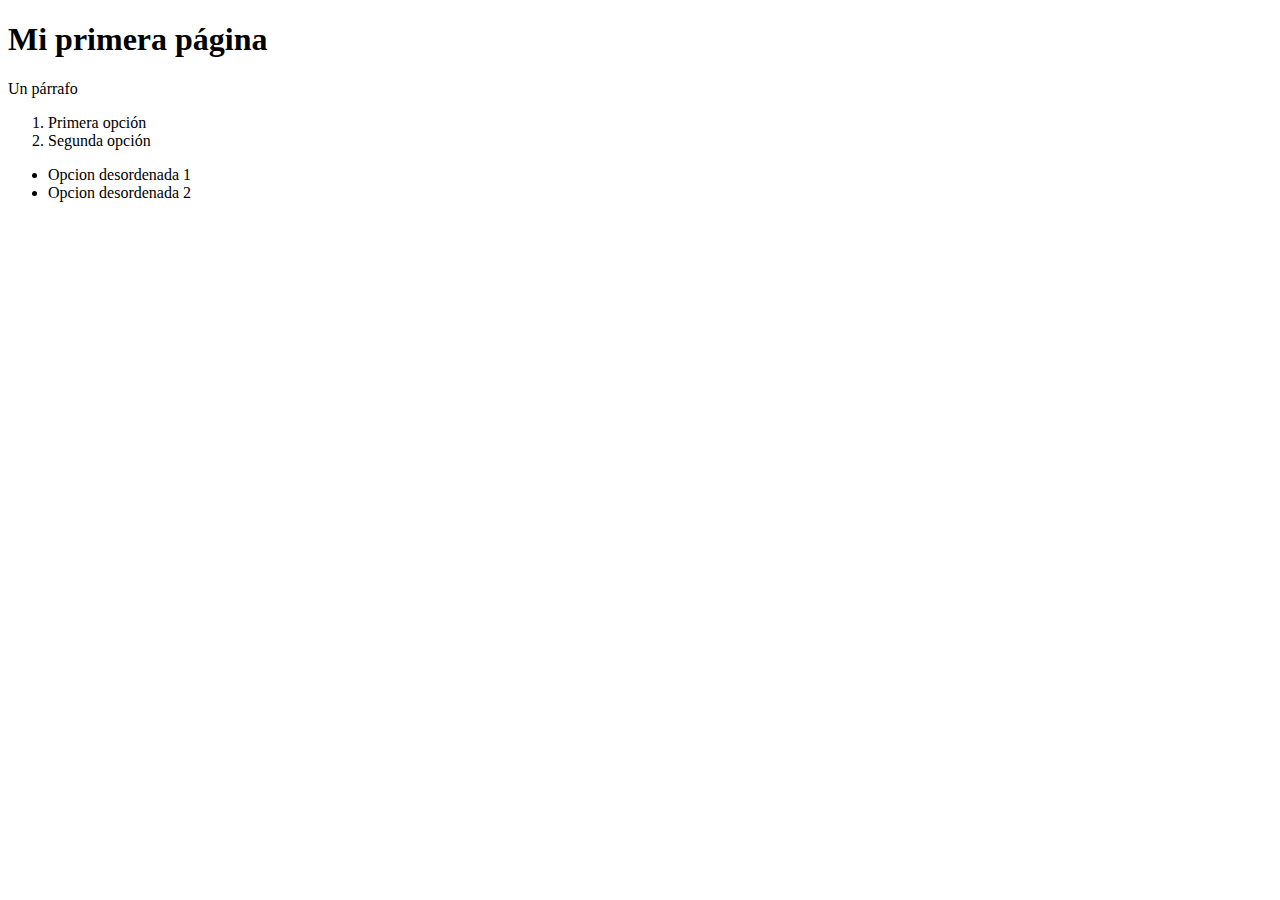
<file: index.html>
<!DOCTYPE html>
<html>
    <head>
        <title>Mi primera página</title>

    </head>
    <body>
        <h1> Mi primera página</h1>
        <p> Un párrafo</p>
        <!-- Lista ordenada -->
        <ol>
            <li>Primera opción</li>
            <li>Segunda opción</li>
        </ol>
        <!-- Lista no ordenada -->
        <ul>
            <li>Opcion desordenada 1</li>
            <li>Opcion desordenada 2</li>
        </ul>
    </body>
</html>
</file>
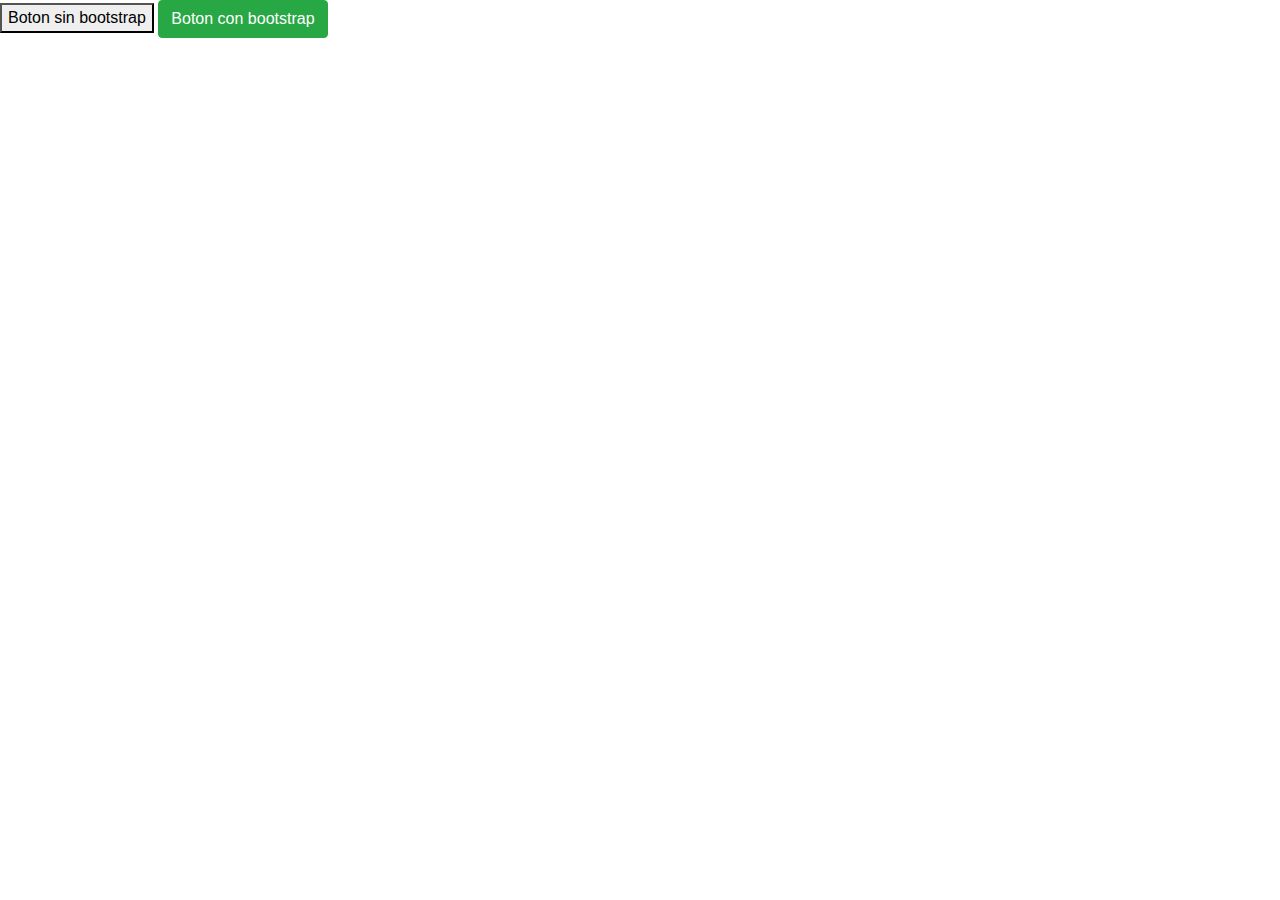
<file: Boostrap.html>
<!DOCTYPE html>
<html>
    <head>
        <title>
            Ejercicio7_Opacidad
        </title>
        <link REL=StyleSheet HREF="boostrap.css">
        <link rel="stylesheet" href="https://maxcdn.bootstrapcdn.com/bootstrap/4.0.0/css/bootstrap.min.css" integrity="sha384-Gn5384xqQ1aoWXA+058RXPxPg6fy4IWvTNh0E263XmFcJlSAwiGgFAW/dAiS6JXm" crossorigin="anonymous">
        
    </head>

    <body>
        <button> Boton sin bootstrap</button>
        <button type="button" class="btn btn-success">Boton con bootstrap</button>

        


    </body>
</file>
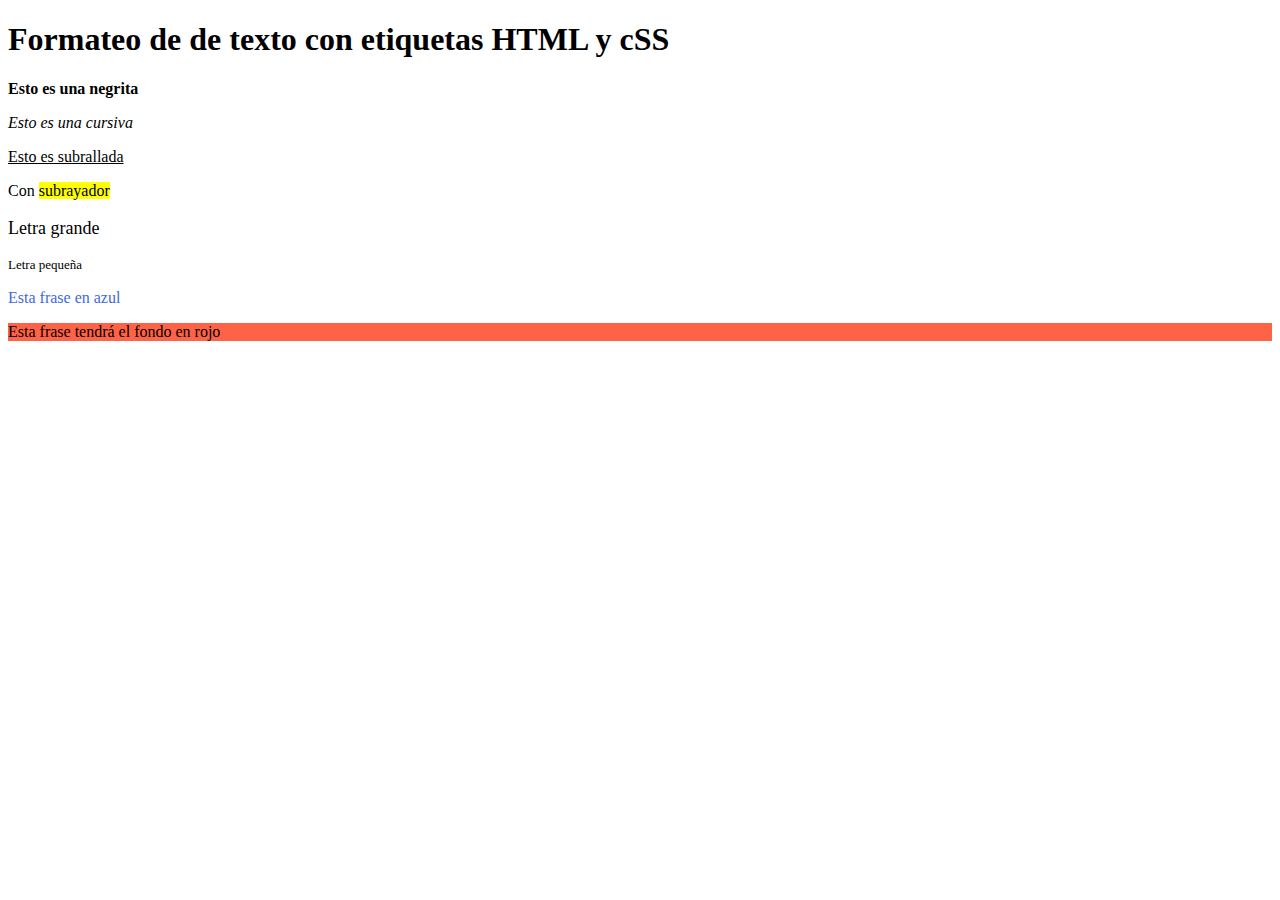
<file: EtiquetasFormateo.html>
<!DOCTYPE html>
<html>
    <head>
        <title>Formateo texto </title> 
    </head>

    <body>
        <h1> Formateo de de texto con etiquetas HTML y cSS</h1>
        <p><b> Esto es una negrita </b></p>
        <p><i>Esto es una cursiva</i></p>
        <p><u>Esto es subrallada</u></p>
        <p> Con <mark >subrayador</mark></p>
        <!-- Aqui ya utilizamos prpiedad style -->
        <p style="font-size: large;">Letra grande</p>
        <p style="font-size: small;">Letra pequeña</p>
        <p style="color: royalblue;">Esta frase en azul</p>
        <p style="background-color: tomato;">Esta frase tendrá el fondo en rojo</p>
    </body>
</html>
</file>
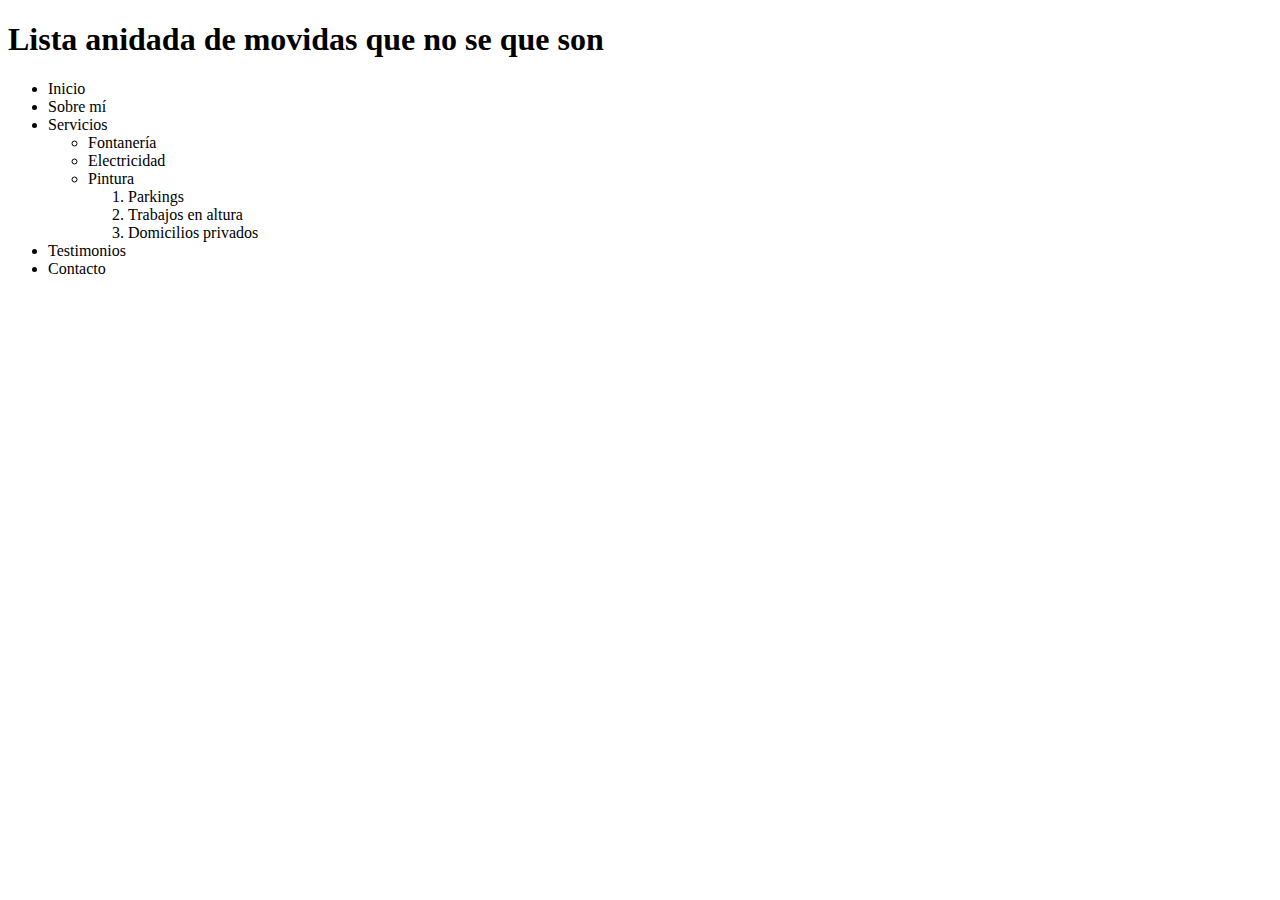
<file: ListaAnidada.html>
<!DOCTYPE html>
<html>
    <head>
        <title>Lista anidada </title> 
    </head>
    <body>
        <h1> Lista anidada de movidas que no se que son</h1>
        <ul>
            <li> Inicio </li>
            <li> Sobre mí </li>
            <li> Servicios
                <ul >
                    <li>Fontanería</li>
                    <li>Electricidad</li>
                    <li>Pintura
                        <ol>
                            <li> Parkings</li>
                            <li> Trabajos en altura</li>
                            <li> Domicilios privados</li>
                        </ol>
                    </li>
                </ul>
            </li>
            <li> Testimonios </li>
            <li> Contacto </li>
        </ul>
    </body>
</file>
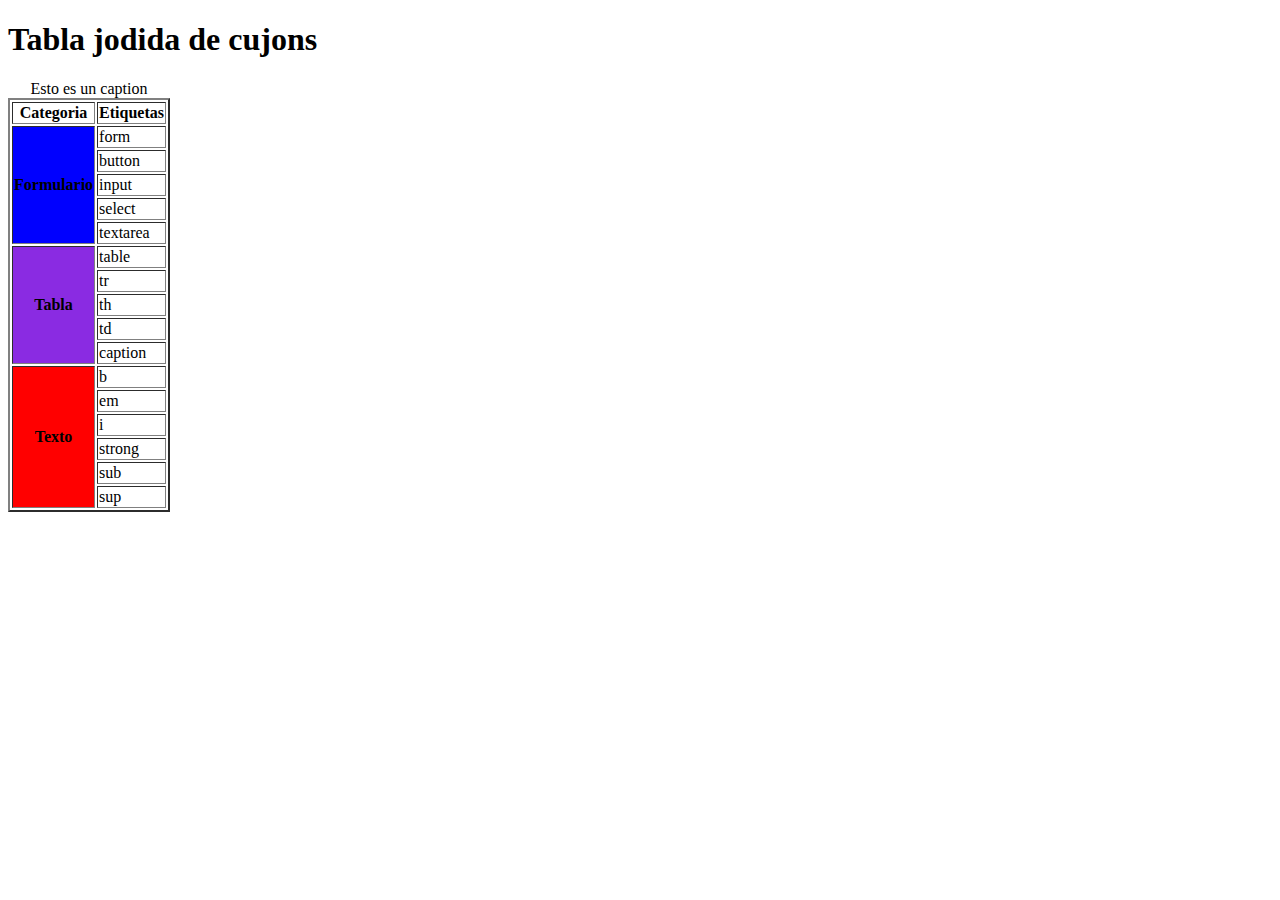
<file: TablaComplicada.html>
<!DOCTYPE html>
<html>
    <head>
        <title>Tabla complicada </title> 
    </head>

    <body>
        <h1> Tabla jodida de cujons</h1>
        <table border="2">
            <tr>
                <th> Categoria</th>
                <th> Etiquetas</th>
            </tr>
            <tr>
                <th rowspan="5" style="background-color: blue;"> Formulario </th>
                <td> form</td>
            </tr>
            <tr>
                <td>button</td>
            </tr>
            <tr>
                <td>input</td>
            </tr>
            <tr>
                <td>select</td>
            </tr>
            <tr>
                <td>textarea</td>
            </tr>

            <tr>
                <th rowspan="5" style="background-color: blueviolet;"> Tabla </th>
                <td> table</td>
            </tr>
            <tr>
                <td>tr</td>
            </tr>
            <tr>
                <td>th</td>
            </tr>
            <tr>
                <td>td</td>
            </tr>
            <tr>
                <td>caption</td>
            </tr>

            <tr>
                <th rowspan="6" style="background-color: red;"> Texto </th>
                <td> b </td>
            </tr>
            <tr>
                <td>em</td>
            </tr>
            <tr>
                <td>i</td>
            </tr>
            <tr>
                <td>strong</td>
            </tr>
            <tr>
                <td>sub</td>
            </tr>
            <tr>
                <td>sup</td>
            </tr>
            <caption>Esto es un caption</caption>
        </table>
    </body>
</file>
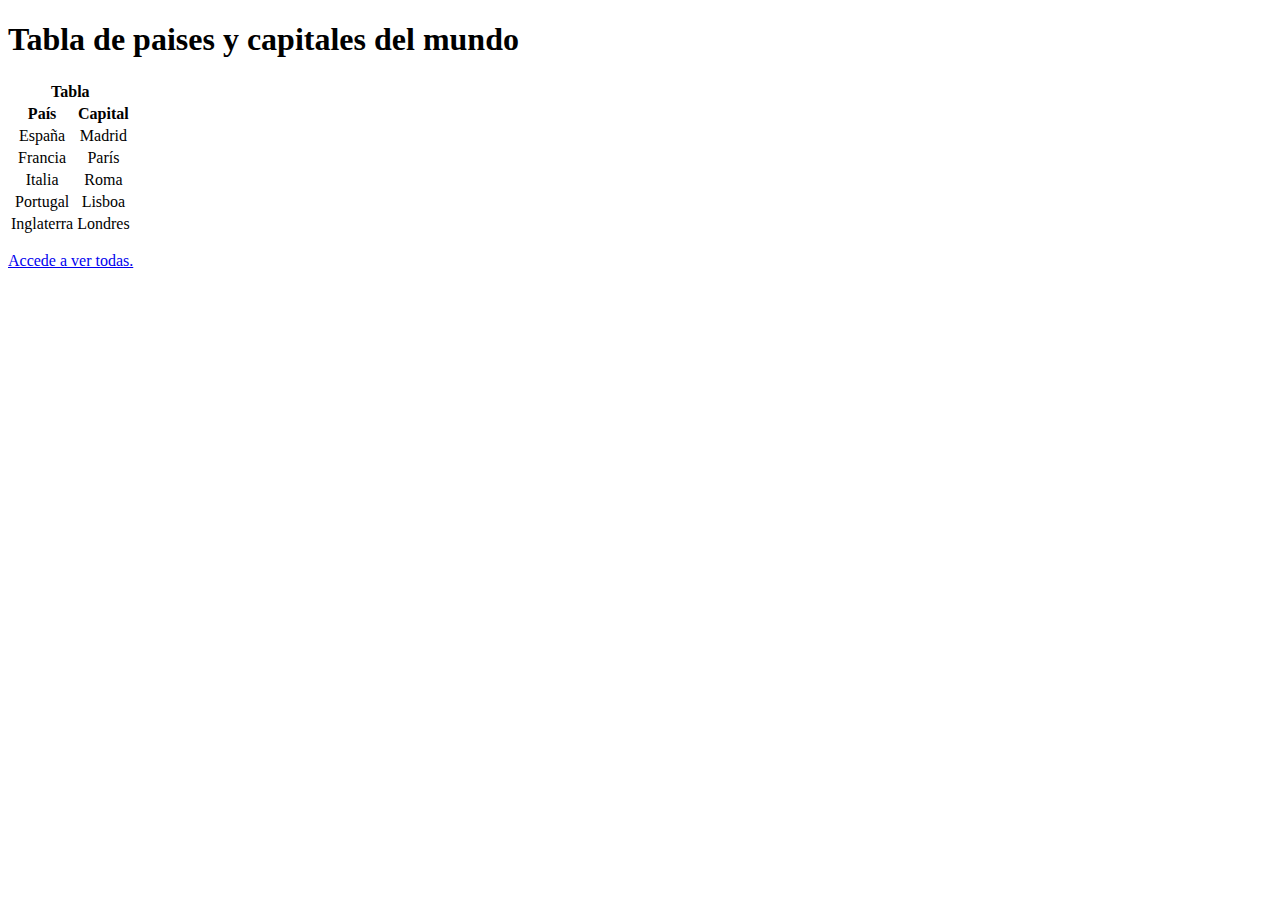
<file: TablaPaises.html>
<!DOCTYPE html>
<html>
    <head>
        <title>Tabla de paises y capitales </title> 
    </head>
    <body>
        <h1>Tabla de paises y capitales del mundo</h1>
        <!-- creamos una tabla para ver como empezar -->
        <table>
            <tr>
                <!-- Para crear una columna que ocupe dos definimos la propiedad colspan y cuantas columnas agrupar -->
                <th colspan="2"> Tabla</th>
            </tr>
            <tr>
                <th> País</th>
                <th>Capital</th>
                
            </tr>
            <tr>
                <!-- para centrar el valor de la tabla llamamos a la propiedad align y la definimo como 'center' -->
                <td align='center'> España</td>
                <td align="center"> Madrid</td>
            </tr>
            <tr>
                <td align="center"> Francia</td>
                <td align="center"> París</td>
            </tr>
            <tr>
                <td align="center"> Italia</td>
                <td align="center"> Roma</td>
            </tr>
            <tr>
                <td align="center"> Portugal</td>
                <td align="center"> Lisboa</td>
            </tr>
            <tr>
                <td align="center"> Inglaterra</td>
                <td align="center"> Londres</td>
            </tr>
        </table>
        <p> <a href = "https://www.infolaso.com/paises-y-capitales-del-mundo-por-continentes.html" target="_blank" > Accede a ver todas.</a></p>
    </body>
</html>
</file>
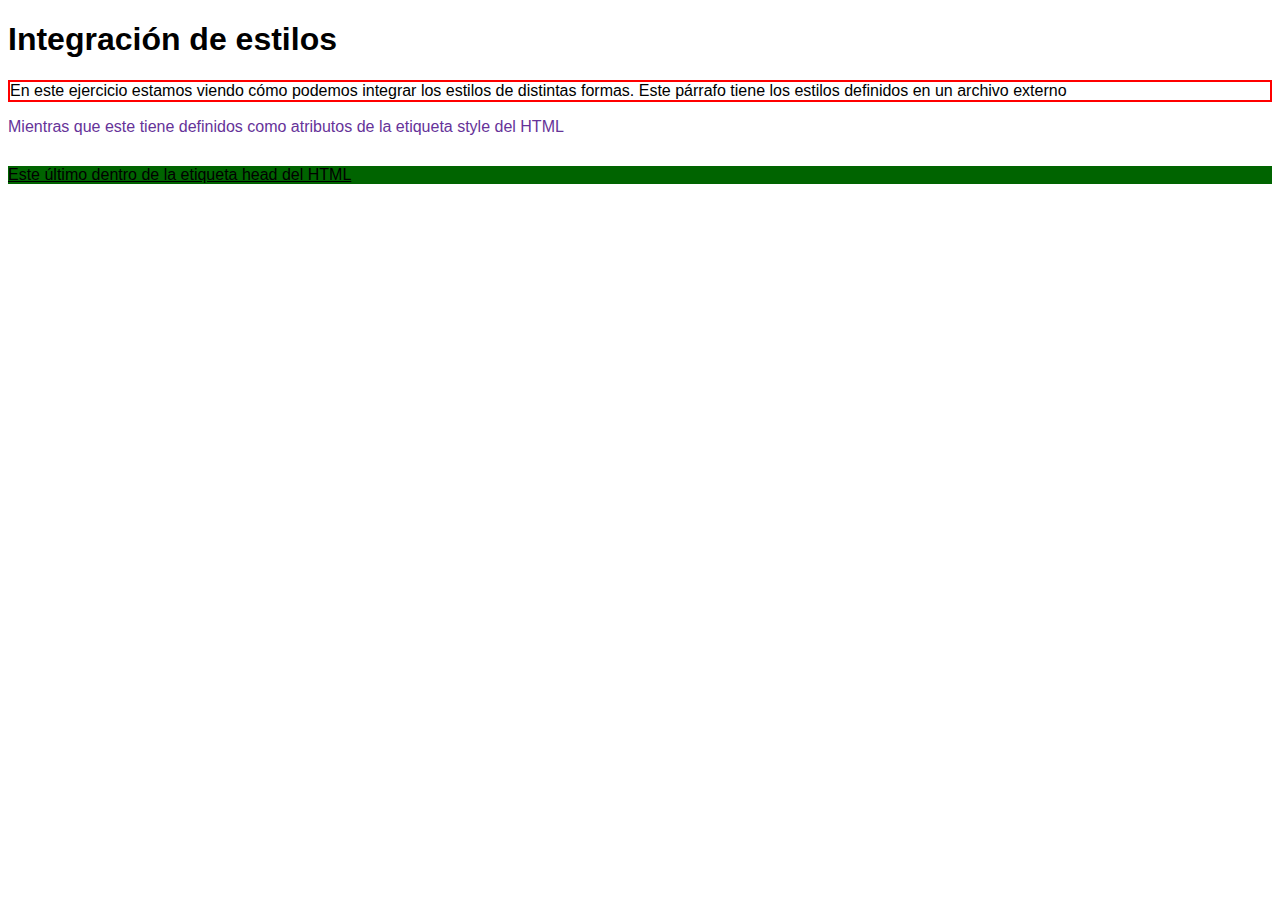
<file: Ejercicio1_IntegracionEstilos/EjercicioCSS.html>
<!DOCTYPE html>
<html>
    <head >
        <title>Integración de archivos </title>
        <LINK REL=StyleSheet HREF="EstiloParrafo.css" >
        <style>
            /* Aquí definimos mediante CSS esitlos a todo la pagina con referencia a html */
            html {font-family: 'Segoe UI', Tahoma, Geneva, Verdana, sans-serif;}
            /* Aquí definimos los estilos de los elementos de la clase interno */
            .interno{background-color: darkgreen; 
                margin-top: 30px;
                text-decoration: underline;
            }

        </style>
    </head>

    <body>
        <h1> Integración de estilos</h1>
        <p id="externo">
            En este ejercicio estamos viendo cómo podemos integrar los estilos de distintas formas.
            Este párrafo tiene los estilos definidos en un archivo externo
        </p>
        <p style="color: rebeccapurple;">
            Mientras que este tiene definidos como atributos de la etiqueta style del HTML
        </p>
        <p class="interno">
            Este último dentro de la etiqueta head del HTML
        </p>
    </body>
</file>
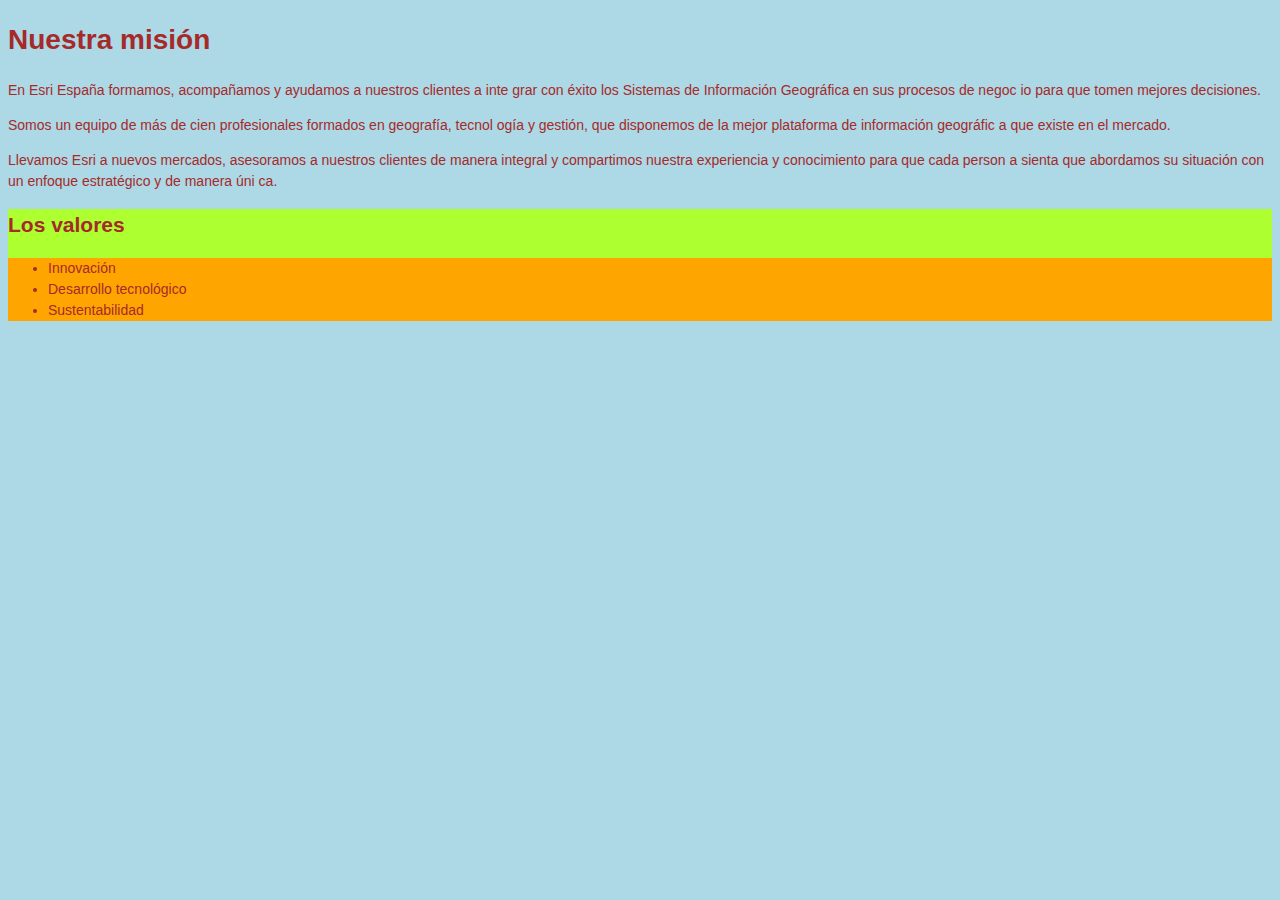
<file: Ejercicio2_Herencia/Ej2.html>
<!DOCTYPE html>
<html>
    <head>
        <title>
            Ejercicio2_Herencia
        </title>
        <link REL=StyleSheet HREF="Estilos.css">
        
    </head>

    <body>
       <h1>Nuestra misión</h1>
        <div>
        <p>En Esri España formamos, acompañamos y ayudamos a nuestros clientes a inte
        grar con éxito los Sistemas de Información Geográfica en sus procesos de negoc
        io para que tomen mejores decisiones.</p>
        <p>Somos un equipo de más de cien profesionales formados en geografía, tecnol
        ogía y gestión, que disponemos de la mejor plataforma de información geográfic
        a que existe en el mercado.</p>
        <p>Llevamos Esri a nuevos mercados, asesoramos a nuestros clientes de manera
        integral y compartimos nuestra experiencia y conocimiento para que cada person
        a sienta que abordamos su situación con un enfoque estratégico y de manera úni
        ca.</p>
        </div>
        <div id="SegParte">
        <h2 id="valores">Los valores</h2>
        <ul id="listado">
             <li>Innovación</li>
             <li>Desarrollo tecnológico</li>
             <li>Sustentabilidad</li>
        </ul>
        </div>
        


    </body>


</html>
</file>
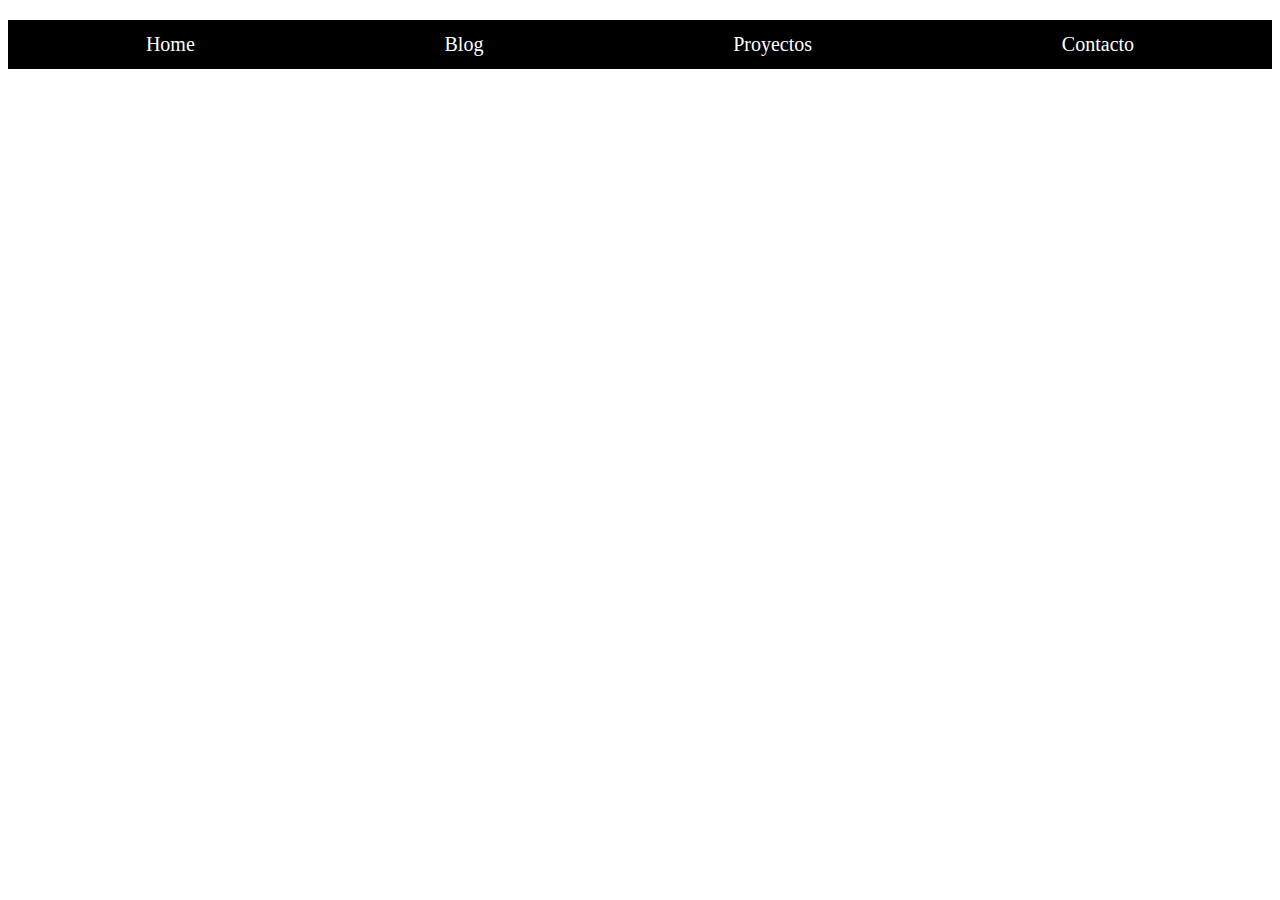
<file: Ejercicio3_FlexBox/ejercicio3.html>
<!DOCTYPE html>
<html>
    <head>
        <title>
            Ejercicio3_FlexBox
        </title>
        <link REL=StyleSheet HREF="ejercicio3.css">
        
    </head>


    <body>
        <ul >
            <li id="1">Home</li>
            <li>Blog</li>
            <li>Proyectos</li>
            <li>Contacto</li>
        </ul>
    </body>
</file>
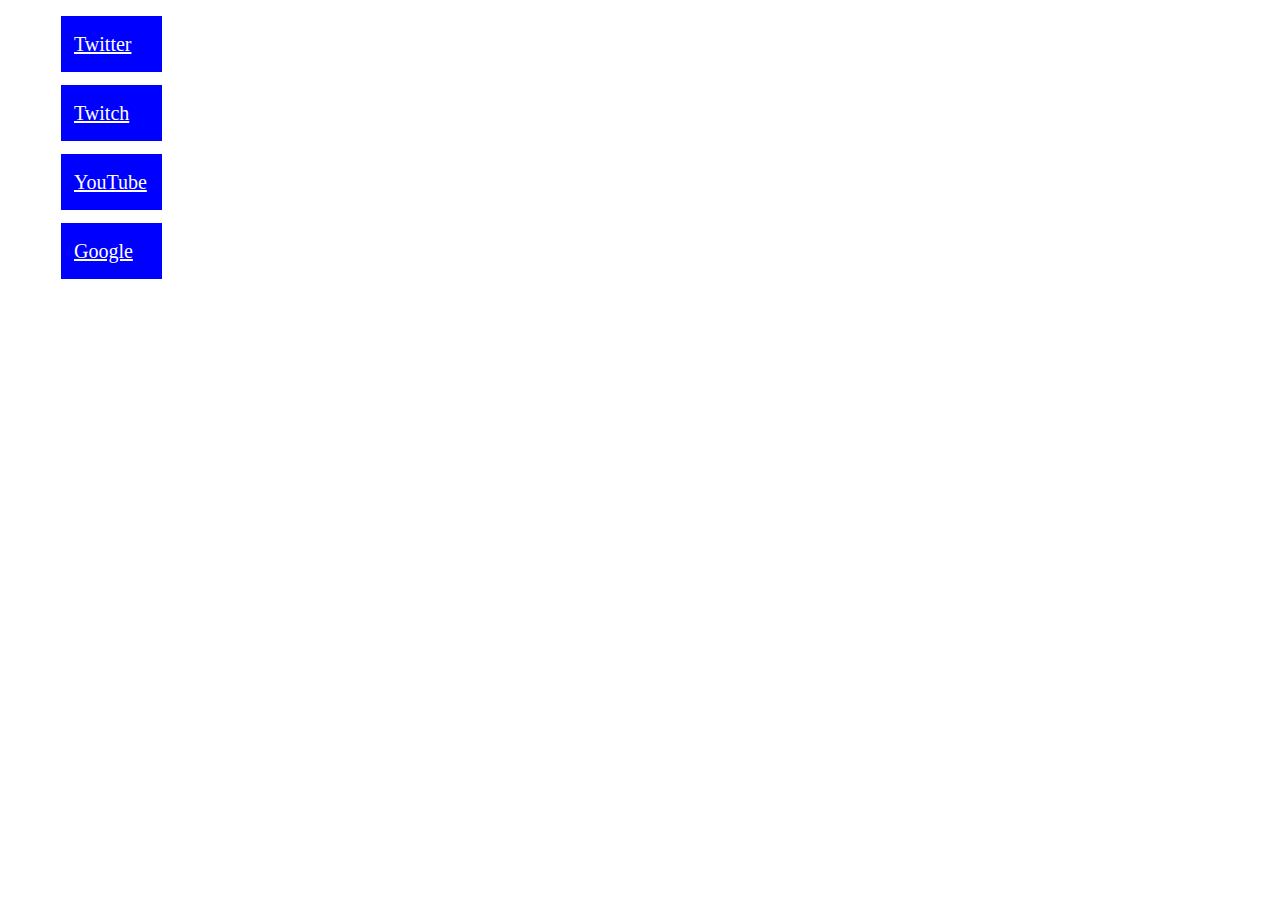
<file: Ejercicio4_MenuEnlaces/ejercicio4.html>
<!DOCTYPE html>
<html>
    <head>
        <title>
            Ejercicio4_FlexBox
        </title>
        <link REL=StyleSheet HREF="ejercicio4.css">
        
    </head>


    <body>
        <ul >
            <li><a href = "https://twitter.com/?logout=1643654237744" target="_blank" > Twitter</a></li>
            <li><a href = "https://www.twitch.tv/" target="_blank" > Twitch</a></li>
            <li><a href = "https://www.youtube.com" target="_blank" > YouTube</a></li>
            <li><a href = "https://www.google.com" target="_blank" > Google</a></li>
        </ul>
    </body>
</file>
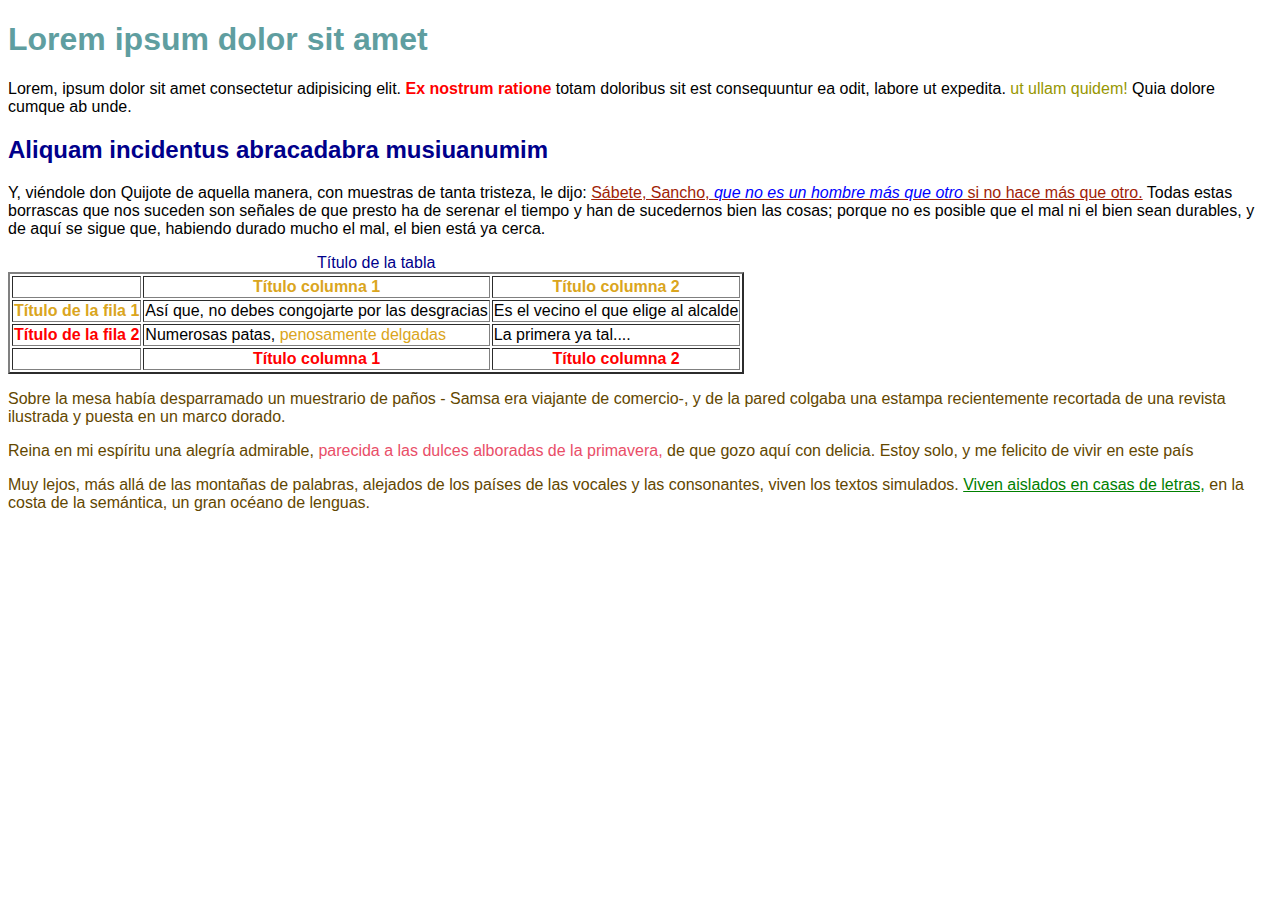
<file: Ejercicio5_PaginaCompleta/Ejercicio5.html>
<!DOCTYPE html>
<html>
    <head>
        <title>
            Ejercicio5_PaginaCompleta
        </title>
        <link REL=StyleSheet HREF="Ejercicio5.css">
        
    </head>

    <body>
       <h1>Lorem ipsum dolor sit amet</h1>
       <p>Lorem, ipsum dolor sit amet consectetur adipisicing elit. <span style="color: red; font-weight: bold;">Ex nostrum ratione</span> totam doloribus sit est consequuntur ea odit,
        labore ut expedita. <span style="color: rgb(151, 151, 2);">ut ullam quidem!</span>  Quia dolore cumque ab unde.</p>

        <h2>Aliquam incidentus abracadabra musiuanumim</h2>

        <p>Y, viéndole don Quijote de aquella manera, con muestras de tanta tristeza, le dijo: <a href = "https://es.wikipedia.org/wiki/Pedro_S%C3%A1nchez" target="_blank" style="color: rgb(160, 30, 7);">Sábete, Sancho, <span style="color: blue; font-style: italic ;">que no es un hombre más que otro</span> si no hace más que otro.</a> Todas estas borrascas que nos suceden son señales de que presto ha de serenar el tiempo y han de sucedernos bien las cosas; porque no es posible que el mal ni el bien sean durables,
        y de aquí se sigue que, habiendo durado mucho el mal, el bien está ya cerca.</p>

        <table border="2">
            <caption> Título de la tabla</caption>
            <tr>
                <th></th>
                <th class="tit1">Título columna 1</th>
                <th class="tit1">Título columna 2</th>
            </tr>

            <tr>
                <th class="tit1">Título de la fila 1</th>
                <td>Así que, no debes congojarte por las desgracias</td>
                <td>Es el vecino el que elige al alcalde</td>

            </tr>

            <tr>
                <th class="tit2">Título de la fila 2</th>
                <td>Numerosas patas, <span style="color: goldenrod;">penosamente delgadas</span></td>
                <td>La primera ya tal...</tal>.</td>

            </tr>

            <tr>
                <th></th>
                <th class="tit2">Título columna 1</th>
                <th class="tit2">Título columna 2</th>
            </tr>

        </table>

        <p class="parr2">
            Sobre la mesa había desparramado un muestrario de paños - Samsa era viajante de comercio-, 
            y de la pared colgaba una estampa recientemente recortada de una revista ilustrada y puesta en un marco dorado.
        </p>

        <p class="parr2">
            Reina en mi espíritu una alegría admirable, <span style="color: rgb(233, 78, 104);">parecida a las dulces alboradas de la primavera,</span>  de que gozo aquí con delicia.
            Estoy solo, y me felicito de vivir en este país
        </p>

        <p class="parr2">
            Muy lejos, más allá de las montañas de palabras, alejados de los países de las vocales y las consonantes, viven los textos simulados. 
            <a href="https://es.wikipedia.org/wiki/Anexo:Localidades_cabeceras_de_San_Juan_por_poblaci%C3%B3n" target="blank" style="color: green;">Viven aislados en casas de letras,</a> en la costa de la semántica, un gran océano de lenguas. 
        </p>
    </body>
</file>
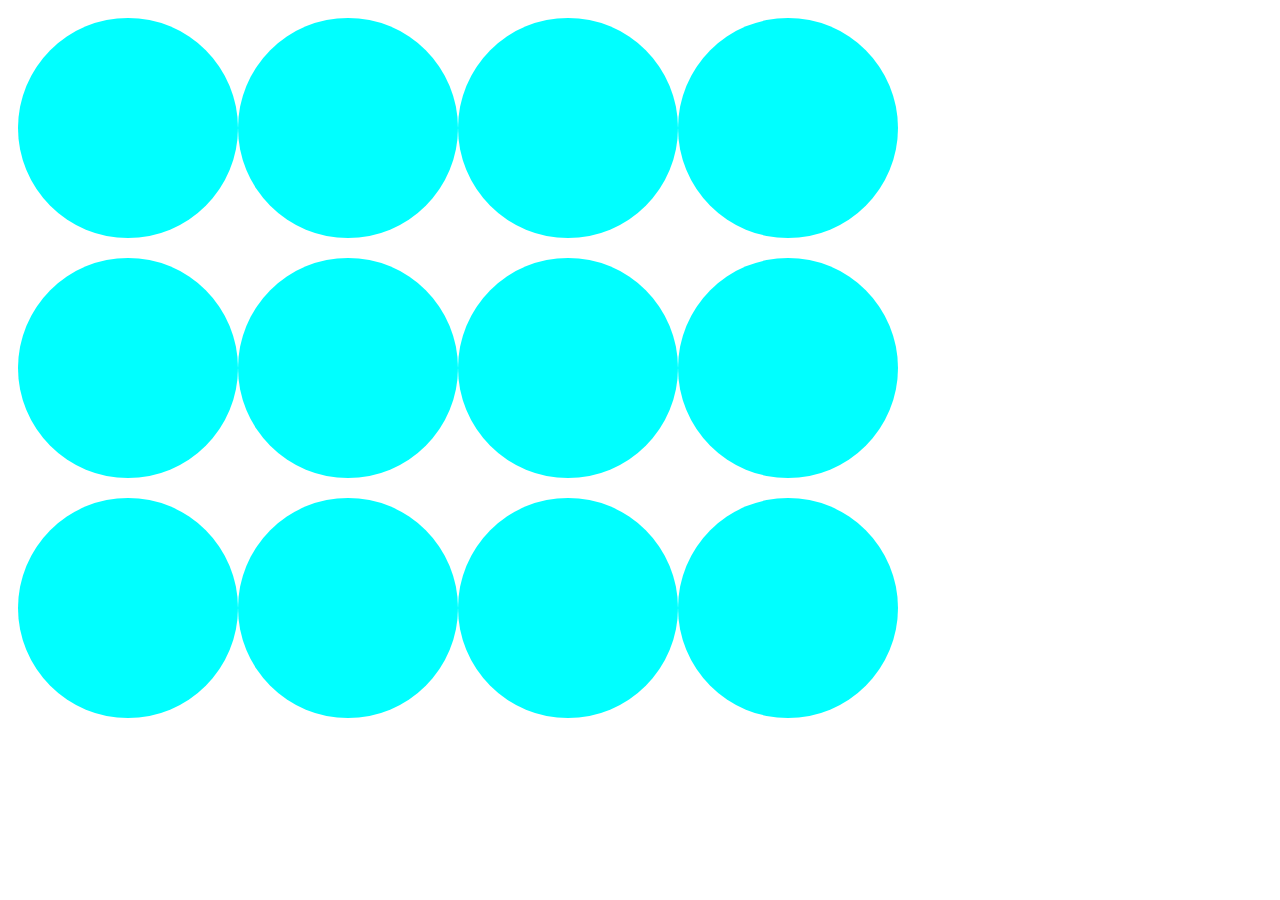
<file: Ejercicio7_Opacidad/ejercicio7.html>
<!DOCTYPE html>
<html>
    <head>
        <title>
            Ejercicio7_Opacidad
        </title>
        <link REL=StyleSheet HREF="ejercicio7.css">
        
    </head>

    <body>
        <div id="cajaGrande">
            <div class="cajaMedia">
                <div class="caja"> </div>
                <div class="caja"> </div>
                <div class="caja"> </div>
                <div class="caja"> </div>

            </div>
    
            <div class="cajaMedia">
                <div class="caja"> </div>
                <div class="caja"> </div>
                <div class="caja"> </div>
                <div class="caja"> </div>

            </div>
    
            <div class="cajaMedia">
                <div class="caja"> </div>
                <div class="caja"> </div>
                <div class="caja"> </div>
                <div class="caja"> </div>

            </div>
        </div>
        


    </body>
</file>
<file: boostrap.css>
/* body{
    background-image: url(https://upload.wikimedia.org/wikipedia/commons/thumb/4/49/Koala_climbing_tree.jpg/1024px-Koala_climbing_tree.jpg);
} */

.caja{
    display: flex;
    background-color: cyan;
    color: cyan;
    border-radius: 200px;
    padding: 10px;
    height: 200px;
    width: 200px;

}

.cajaMedia{
    display: flex;
    flex-direction: row;
    padding: 10px;
}
.caja:hover{
    opacity: 0;

}

#cajaGrande{
    background-image: url("https://upload.wikimedia.org/wikipedia/commons/thumb/4/49/Koala_climbing_tree.jpg/1024px-Koala_climbing_tree.jpg");
    background-repeat: no-repeat;
}
</file>
<file: Ejercicio1_IntegracionEstilos/EstiloParrafo.css>
#externo{border: 2px red solid;}
</file>
<file: Ejercicio2_Herencia/Estilos.css>
html{font-size: 14px; font-family: 'Gill Sans', 'Gill Sans MT', Calibri, 'Trebuchet MS', sans-serif; 
    color: brown; background-color: lightblue; line-height: 1.5;
    }


/* Aquí hacemos una mediaquery en la que decimos que cuando haya más de 600px se cambien los colores de fondo */
@media (min-width: 600px) {
#SegParte {
background-color:greenyellow ; 
}
#listado{background-color: orange;}
}
</file>
<file: Ejercicio3_FlexBox/ejercicio3.css>
ul {display: flex; list-style: none; background-color: black; color: white; border: ;
    flex-direction: row;
    justify-content: space-around;
    cursor: pointer;
    font-size: medium;
    border: white;
    padding: 13px;
    font-size: 20px;
    
    
    }

li:hover{font-weight:bold}
</file>
<file: Ejercicio4_MenuEnlaces/ejercicio4.css>
li {display: flex; list-style: none; background-color: blue; color: white; 
    flex-direction:column ;
    justify-content: space-around;
    cursor: pointer;
    font-size: medium;
    padding: 13px;
    font-size: 20px;
    line-height: 30px;
    border: 20px;
    margin: 13px;
width: 75px;}

a:link{color: white;}
a:visited{color:green}
a:hover{font-weight:bold}
</file>
<file: Ejercicio5_PaginaCompleta/Ejercicio5.css>
html{font-family: 'Lucida Sans', 'Lucida Sans Regular', 'Lucida Grande', 'Lucida Sans Unicode', Geneva, Verdana, sans-serif;}


h1{color: cadetblue;}
h2{color: darkblue;}

caption{color: darkblue;}

.parr2{color: rgb(99, 71, 0);}

.tit1{color: goldenrod;}
.tit2{color: red;}
</file>
<file: Ejercicio7_Opacidad/ejercicio7.css>
/* body{
    background-image: url(https://upload.wikimedia.org/wikipedia/commons/thumb/4/49/Koala_climbing_tree.jpg/1024px-Koala_climbing_tree.jpg);
} */

.caja{
    display: flex;
    background-color: cyan;
    color: cyan;
    border-radius: 200px;
    padding: 10px;
    height: 200px;
    width: 200px;

}

.cajaMedia{
    display: flex;
    flex-direction: row;
    padding: 10px;
}
.caja:hover{
    opacity: 0;

}

#cajaGrande{
    background-image: url("https://upload.wikimedia.org/wikipedia/commons/thumb/4/49/Koala_climbing_tree.jpg/1024px-Koala_climbing_tree.jpg");
    background-repeat: no-repeat;
}
</file>
